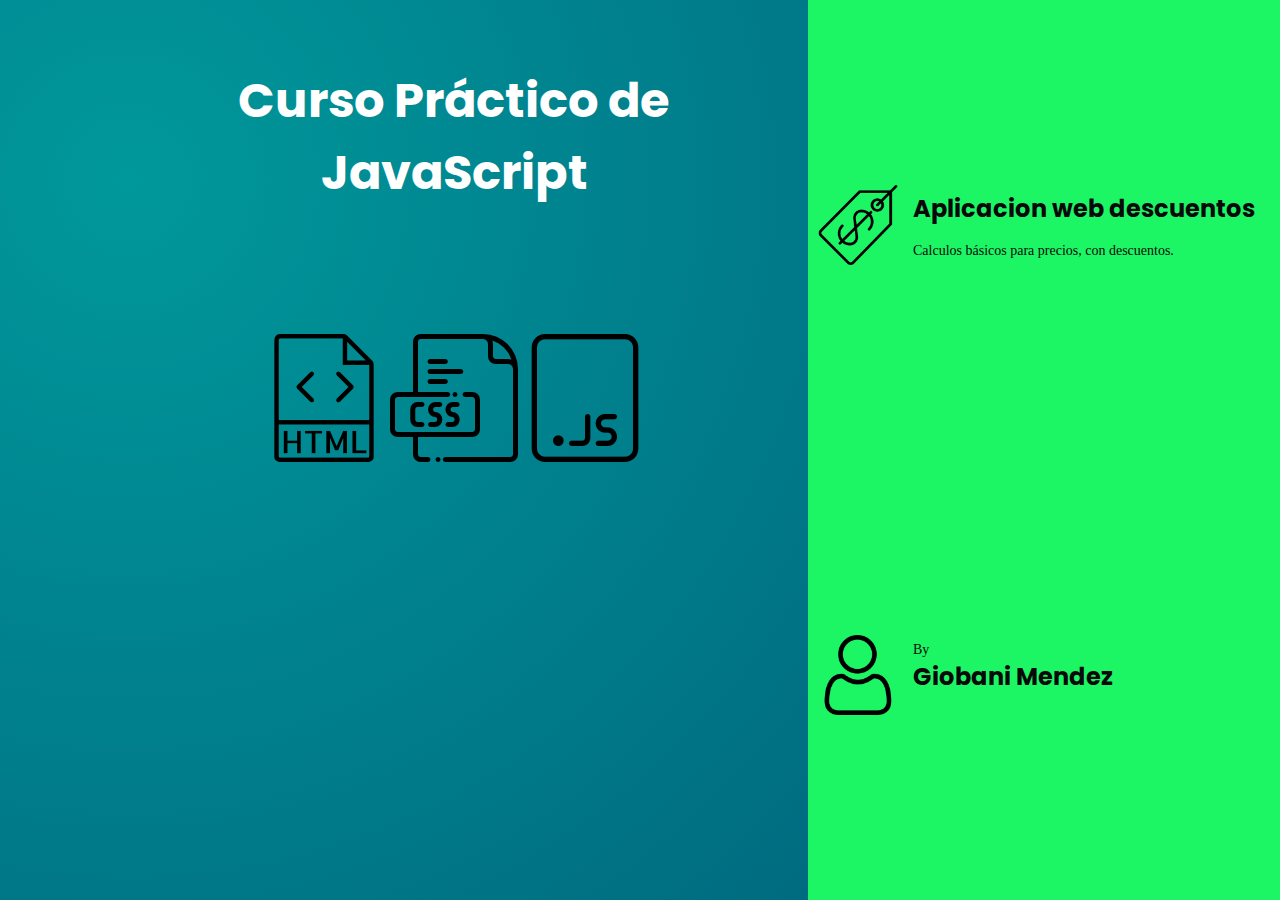
<file: index.html>
<!DOCTYPE html>
<html lang="en">
<head>
    <meta charset="UTF-8">
    <meta http-equiv="X-UA-Compatible" content="IE=edge">
    <meta name="viewport" content="width=device-width, initial-scale=1.0">
    <title>Inicio - Curso Práctico de JavaScript</title>

    <link rel="preconnect" href="https://fonts.googleapis.com">
    <link rel="preconnect" href="https://fonts.gstatic.com" crossorigin>
    <link href="https://fonts.googleapis.com/css2?family=Open+Sans:wght@400;700&family=Poppins:wght@400;700&display=swap" rel="stylesheet">

    <link rel="stylesheet" href="./main.css">
</head>
<body>

    <main>
        <!-- Main Section  -->
        <section class="main-section">
            
            <header>
                <h1 style="color: white;">Curso Práctico de JavaScript</h1>
            </header>

            <header class="imagenesIndex">
                <img style="color: white;" src="./img/html.png" alt="">
                <img src="./img/css.png" alt="">
                <img src="./img/js.png" alt="">
            </header>

        </section>

        <!-- Nav Works  -->
        <section class="nav-works">
            <div class="card">

                <div class="card__item" onclick="location.href='./descuentos.html'">
                    <img src="./img/price.png" alt="">
                    <div>
                        <header>                            
                            <h2>Aplicacion web descuentos</h2>
                        </header>
                        <p>Calculos básicos para precios, con descuentos.</p>
                    </div>
                </div>

                <div class="card__item">
                    <img src="./img/user.png" alt="">
                    <div>
                        <header>                            
                            <p>By</p>
                        </header>
                        <h2>Giobani Mendez</h2>
                    </div>
                </div>

            </div>
        </section>
    </main>
</body>
</html>
</file>
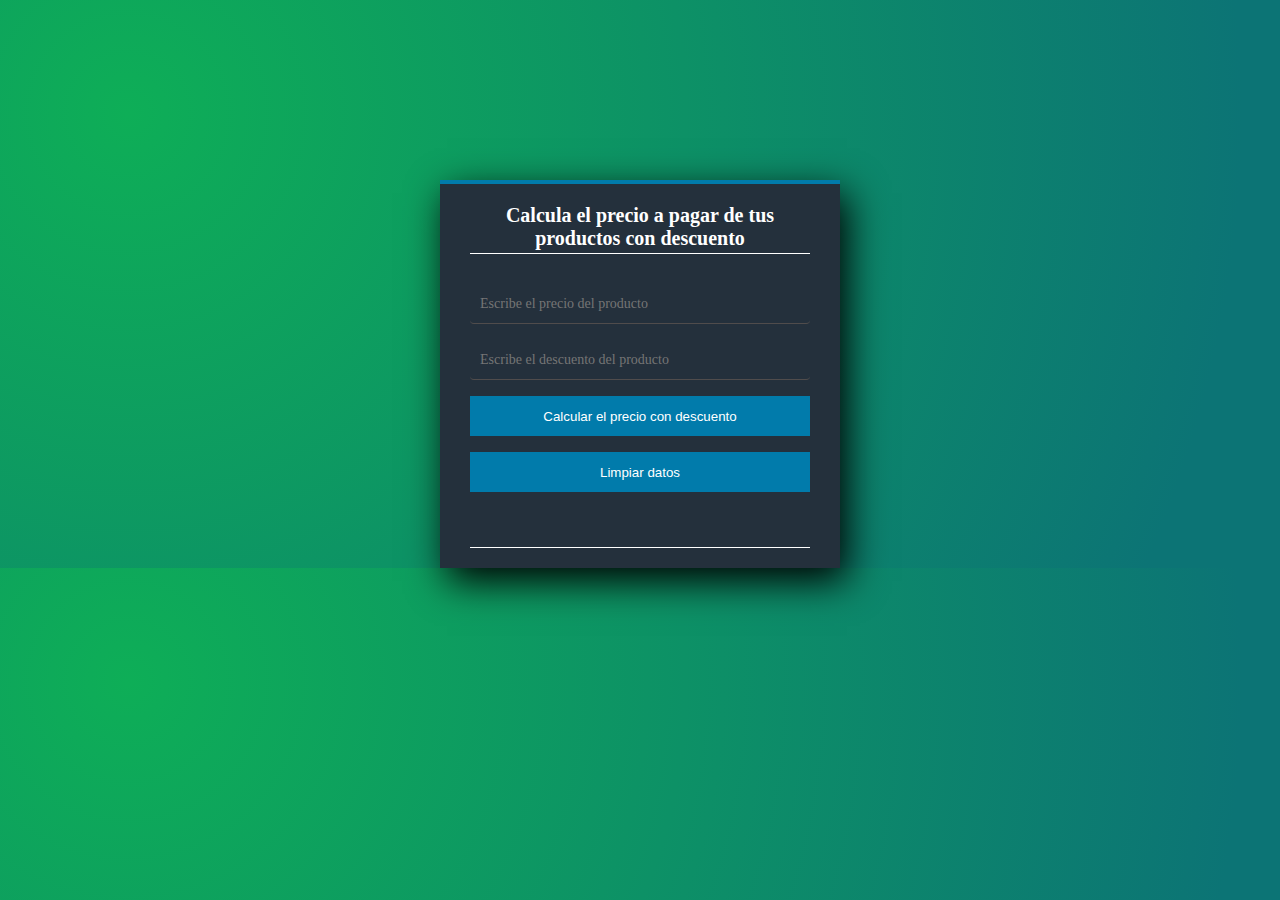
<file: descuentos.html>
<!DOCTYPE html>
<html lang="en" dir="ltr">
<head>
    <meta charset="UTF-8">
    <meta http-equiv="X-UA-Compatible" content="IE=edge">
    <meta name="viewport" content="width=device-width, initial-scale=1.0">
    <title>Descuentos</title>
    <link rel="stylesheet" href="./style.css">
</head>
<body>

    <section class="form-login">
        <h5>Calcula el precio a pagar de tus productos con descuento</h5>

            <input class="controls" id="InputPrecio" type="number" placeholder="Escribe el precio del producto"/>

            <input class="controls"  id="InputDescuento" type="number" placeholder="Escribe el descuento del producto"/>

            <input class="buttons" type="button" onclick="onClickButtonPrecioDescuento()" value="Calcular el precio con descuento"/>
            <input class="buttons" type="button" onclick="limpiarDatos()" value="Limpiar datos"/>

            <p id="ResultadoP"></p>
       
    </section>
    
    <script src="./descuentos.js"></script>
</body>
</html>
</file>
<file: main.css>
* {
    padding: 0;
    margin: 0;
    box-sizing: border-box;
  }
  
  html {
    font-size: 62.5%;
  }
  
  body {
    font-family: 'calibri';
    color: #090909;
    position: relative;
    background-image: radial-gradient( circle farthest-corner at 10% 20%,  rgba(0,152,155,1) 0.1%, rgba(0,94,120,1) 94.2% );
  }
  
  h1, h2, h3, h4, h5, h6 {
    font-family: "Poppins", sans-serif;
  }
  
  h1 {
    font-size: 3.6rem;
    line-height: 5.4rem;
    text-align: center;
    margin-top: 0%;
  }
  
  h2, h3 {
    font-size: 2.4rem;
    line-height: 3.6rem;
  }
  
  h3 span {
    float: right;
  }
  h3 span a {
    color: #41ccf7;
    text-decoration: none;
  }
  
  h4 {
    font-size: 1.8rem;
    line-height: 2.4rem;
  }
  
  p {
    font-size: 1.4rem;
    line-height: 1.8rem;
  }
  
  *::before,
  *::after {
    box-sizing: border-box;
  }
  
  :root {
    --select-border: #777;
    --select-focus: blue;
    --select-arrow: var(--select-border);
  }
  
  select {
    appearance: none;
    background-color: transparent;
    border: none;
    padding: 10px;
    margin: 0;
    width: 100%;
    font-weight: bold;
    font-family: inherit;
    font-size: inherit;
    cursor: inherit;
    line-height: inherit;
    z-index: 1;
    outline: none;
  }
  select::-ms-expand {
    display: none;
  }
  
  .select {
    display: grid;
    grid-template-areas: "select";
    align-items: center;
    position: relative;
    min-width: 15ch;
    max-width: 30ch;
    border: 2px solid #090909;
    padding-right: 10px;
    border-radius: 0;
    font-size: 1.4rem;
    cursor: pointer;
    line-height: 1.1;
    background-color: #fff;
    background-image: linear-gradient(to top, #f9f9f9, #fff 33%);
  }
  .select select, .select::after {
    grid-area: select;
  }
  .select:not(.select--multiple)::after {
    content: "";
    justify-self: end;
    width: 0.8em;
    height: 0.5em;
    background-color: var(--select-arrow);
    clip-path: polygon(100% 0%, 0 0%, 50% 100%);
  }
  
  select:focus + .focus {
    position: absolute;
    top: -1px;
    left: -1px;
    right: -1px;
    bottom: -1px;
    border: 2px solid var(--select-focus);
    border-radius: inherit;
  }
  
  @media (min-width: 1024px) {
    body {
      display: flex;
    }
  
    h1 {
      font-size: 4.8rem;
      line-height: 7.2rem;
    }
  }
  nav {
    height: 100px;
    width: 100%;
    background-color: #090909;
    display: flex;
    align-items: center;
    justify-content: space-around;
  }
  nav .js-challenge {
    width: 70px;
    height: 70px;
  }
  nav .platzi {
    display: none;
  }
  nav a.user {
    font-size: 2.4rem;
    font-weight: bold;
    color: #F6DF1C;
    text-transform: uppercase;
    text-decoration: none;
  }
  nav a.user::after {
    content: "";
    width: 0%;
    height: 3px;
    display: block;
    background: #F6DF1C;
    transition: 300ms;
  }
  nav a.user:hover::after {
    width: 100%;
  }
  
  @media (min-width: 1024px) {
    .nav-bar nav {
      position: fixed;
      z-index: 50;
      height: 100vh;
      width: 100px;
      display: flex;
      flex-direction: column-reverse;
      justify-content: space-between;
    }
    .nav-bar nav div {
      display: flex;
      flex-direction: column-reverse;
      align-items: center;
      justify-content: space-around;
    }
    .nav-bar nav div .platzi {
      display: inline-block;
      width: 100%;
      height: auto;
      transform: rotate(-90deg);
      margin-bottom: 60px;
    }
    .nav-bar nav div .js-challenge {
      width: 50px;
      height: 50px;
      margin-bottom: 25px;
    }
    .nav-bar nav a.user {
      transform: rotate(-90deg) translate(-100px, 0px);
      font-size: 1.8rem;
    }
  }
  main .home-btn {
    display: none;
    position: fixed;
    right: 0;
    top: 10px;
    background: #090909;
    font-size: 2.4rem;
    text-decoration: none;
    font-weight: bold;
    color: #F6DF1C;
    padding: 20px 30px 20px 20px;
    transform: rotate(-90deg) translateX(0);
    transition: all 0.5s;
  }
  
  .main-section {
    padding: 50px 30px;
  }
  .main-section header h3 {
    color: #97C93E;
    text-transform: uppercase;
  }
  .main-section header h1 {
    margin-top: 15px;
    margin-bottom: 25px;
  }
  .main-section ul {
    margin-bottom: 25px;
  }
  .main-section ul li {
    list-style: none;
    font-size: 1.4rem;
  }
  .main-section .taller header {
    display: flex;
    justify-content: space-between;
    align-items: center;
  }
  
  .nav-works .card:hover {
    background-color: #1cf665;
  }
  .nav-works .card:hover .card__item {
    background-color: #090909;
    color: #FFFFFF;
  }
  .nav-works .card:hover .card__item img {
    filter: invert(1);
  }
  .nav-works .card .card__item {
    background-color: #1cf665;
    padding: 15px 10px;
    min-height: 100px;
    display: flex;
    align-items: center;
    cursor: pointer;
    /*border-bottom: 5px solid #090909;*/
    transition: all 0.3s;
  }
  .nav-works .card .card__item img {
    width: 80px;
    height: 80px;
    margin-right: 15px;
  }
  .nav-works .card .card__item h5 {
    font-size: 1.8rem;
    font-weight: normal;
  }
  .nav-works .card .card__item h4 {
    font-family: "Open Sans", sans-serif;
    font-weight: normal;
  }
  .nav-works .card .card__item h2 {
    margin-bottom: 15px;
  }
  .nav-works .card .card__item:nth-child(1) {
    /*border-top: 5px solid #090909;*/
  }
  .nav-works .card .card__item:nth-child(4) {
    border-bottom: 0px solid #090909;
  }
  .nav-works .card .card__item:hover {
    background-color: #1cf665;
    transform: translateX(-10px);
    border: 5px solid #1cf665;
    color: #090909;
  }
  .nav-works .card .card__item:hover img {
    filter: invert(0);
  }
  
  @media (min-width: 1024px) {
    main {
      display: flex;
      margin-left: 100px;
      width: 100%;
      height: 100%;
    }
    main .home-btn {
      display: inline-block;
    }
    main .home-btn:hover {
      transform: rotate(-90deg) translateX(-10px);
      background-color: #1cf665;
      color: #090909;
    }
  
    .main-section {
      width: 50%;
    }
  
    .nav-works {
      width: 50%;
    }
    .nav-works .card {
      display: flex;
      flex-direction: column;
      height: 100vh;
      background-color: #090909;
    }
    .nav-works .card:hover {
      background-color: #1cf665;
    }
    .nav-works .card:hover .card__item {
      background-color: #090909;
      color: #FFFFFF;
    }
    .nav-works .card:hover .card__item img {
      filter: invert(1);
    }
    .nav-works .card a {
      flex-grow: 1;
      color: initial;
      text-decoration: none;
    }
    .nav-works .card .card__item {
      height: 100%;
      /*border-left: 5px solid #090909;
      border-bottom: 5px solid #090909;*/
      transition: all 0.3s;
    }
    .nav-works .card .card__item:nth-child(4) {
      border-bottom: 5px solid #090909;
    }
    .nav-works .card .card__item:hover {
      background-color: #1cf665;
      transform: translateX(-10px);
      border: 5px solid #1cf665;
      color: #090909;
    }
    .nav-works .card .card__item:hover img {
      filter: invert(0);
    }
  }
  @media (min-width: 1200px) {
    .main-section {
      width: 60%;
    }
  
    .nav-works {
      width: 40%;
    }
  }
  @media (min-width: 1024px) {
    .main-section--inside {
      width: 100%;
      margin-bottom: 100px;
    }
  
    .nav-works--inside {
      width: calc(100% - 100px);
      position: fixed;
      z-index: 50;
      bottom: 0;
    }
    .nav-works--inside .card {
      height: initial;
      flex-direction: row;
      align-items: flex-end;
    }
    .nav-works--inside .card .card__item {
      width: 33.3%;
    }
    .nav-works--inside .card .card__item:nth-child(1) {
      border-left: 0px solid #090909;
    }
    .nav-works--inside .card .card__item p, .nav-works--inside .card .card__item h4 {
      display: none;
    }
    .nav-works--inside .card .card__item h2 {
      font-size: 1.8rem;
      margin-bottom: 0;
    }
    .nav-works--inside .card .card__item:hover {
      background-color: #1cf665;
      transform: translateY(-10px);
      border: 5px solid #1cf665;
      color: #090909;
    }
    .nav-works--inside .card .card__item:hover img {
      filter: invert(0);
    }
  }
  @media (min-width: 1200px) {
    .nav-works--inside .card .card__item h2 {
      font-size: 2.4rem;
    }
  }
  .taller-card {
    margin-bottom: 40px;
  }
  .taller-card img {
    width: 55px;
    height: 55px;
  }
  .taller-card img:nth-of-type(2) {
    margin-top: 30px;
  }
  .taller-card h2 {
    margin-top: 15px;
    margin-bottom: 20px;
  }
  .taller-card form {
    font-size: 1.4rem;
  }
  .taller-card form label, .taller-card form input {
    display: inline-block;
    width: 100%;
  }
  .taller-card form .form-group {
    margin-bottom: 15px;
  }
  .taller-card form .form-group input {
    padding-left: 10px;
    margin: 5px 0;
    height: 35px;
    border: 1px solid #090909;
  }
  .taller-card form p {
    color: #FF3535;
    font-size: 1.4rem;
    margin-bottom: 5px;
  }
  .taller-card form .btn-form {
    cursor: pointer;
    display: inline-block;
    width: 100%;
    margin-bottom: 10px;
    background-color: #97C93E;
    border: 2px solid #090909;
    font-family: "Poppins", sans-serif;
    font-weight: bold;
    font-size: 1.4rem;
    text-transform: uppercase;
    padding: 5px;
    transition: all 0.2s;
  }
  .taller-card form .btn-form:hover {
    box-shadow: 1px 1px 10px #3d501b;
  }
  .taller-card form .btn-form--alert {
    background-color: #ffbf35;
  }
  .taller-card form .btn-form--alert:hover {
    box-shadow: 1px 1px 10px #50371b;
  }
  .taller-card form .check {
    color: #97C93E;
    font-weight: bold;
    text-transform: uppercase;
    margin-bottom: 15px;
  }
  .taller-card form .check input {
    width: initial;
  }
  
  @media (min-width: 1024px) {
    .taller {
      display: flex;
    }
    .taller .taller-card {
      padding: 20px;
      width: 33.3%;
    }
    .taller .taller-card:nth-of-type(1) {
      padding-left: 0;
    }
    .taller .taller-card:nth-of-type(3) {
      padding-right: 0;
    }
  }
  .overlay {
    position: fixed;
    top: 0;
    left: 0;
    z-index: 100;
    height: 100vh;
    width: 100%;
    background-color: rgba(9, 9, 9, 0.6);
    display: none;
    place-items: center;
  }
  .overlay .result {
    background-color: #1cf665;
    border: 5px solid #090909;
    padding: 50px;
    text-align: center;
  }
  .overlay .result p {
    margin-bottom: 20px;
    text-align: right;
    font-weight: bold;
    font-family: "Poppins", sans-serif;
    font-size: 2.4rem;
  }
  .overlay .result p span {
    cursor: pointer;
  }
  .overlay .result img {
    width: 55px;
    height: 55px;
  }
  .overlay .result h4 {
    margin-top: 25px;
    font-family: "Open Sans", sans-serif;
    font-weight: normal;
  }
  .overlay .result h4 .unit {
    position: relative;
  }
  .overlay .result h4 .unit span {
    position: absolute;
    top: -5px;
    right: -10px;
    font-size: 1.4rem;
  }
  
  .imagenesIndex{
    margin-top: 125px;
    text-align: -webkit-center;
  }

  /*# sourceMappingURL=main.css.map */
</file>
<file: style.css>
* {
    margin: 0;
    padding: 0;
    box-sizing: border-box;
  }



body{
    background-image: radial-gradient( circle farthest-corner at 10% 20%,  rgba(14,174,87,1) 0%, rgba(12,116,117,1) 90% );
    font-family: 'calibri';
}


.form-login {
    width: 400px;
    height: auto;
    background: #24303c;
    margin: auto;
    margin-top: 180px;
    box-shadow: 7px 13px 37px #000;
    padding: 20px 30px;
    border-top: 4px solid #017bab;
    color: white;
  }
  
  .form-login h5 {
    margin: 0;
    text-align: center;
    height: 50px;
    margin-bottom: 30px;
    border-bottom: 1px solid;
    font-size: 20px;
  }
  
  .controls {
    width: 100%;
    border: none;
    border-radius: 4px;
    margin-bottom: 16px;
    padding: 11px 10px;
    background: transparent;
    font-size: 14px;
    font-family: 'calibri';
    color: white;
    border-bottom: 1px solid #504c4c;
    outline: none;
    height: 40px;
    padding: 11px 10px;
  }
  
  .buttons {
    width: 100%;
    height: 40px;
    background: #017bab;
    border: none;
    color: white;
    margin-bottom: 16px;
  }
  
  .form-login p{
    height: 40px;
    text-align: center;
    border-bottom: 1px solid;
  }
  
  .form-login a {
    color: white;
    text-decoration: none;
    font-size: 14px;
  }
  
  .form-login a:hover {
    text-decoration: underline;
  }
</file>
